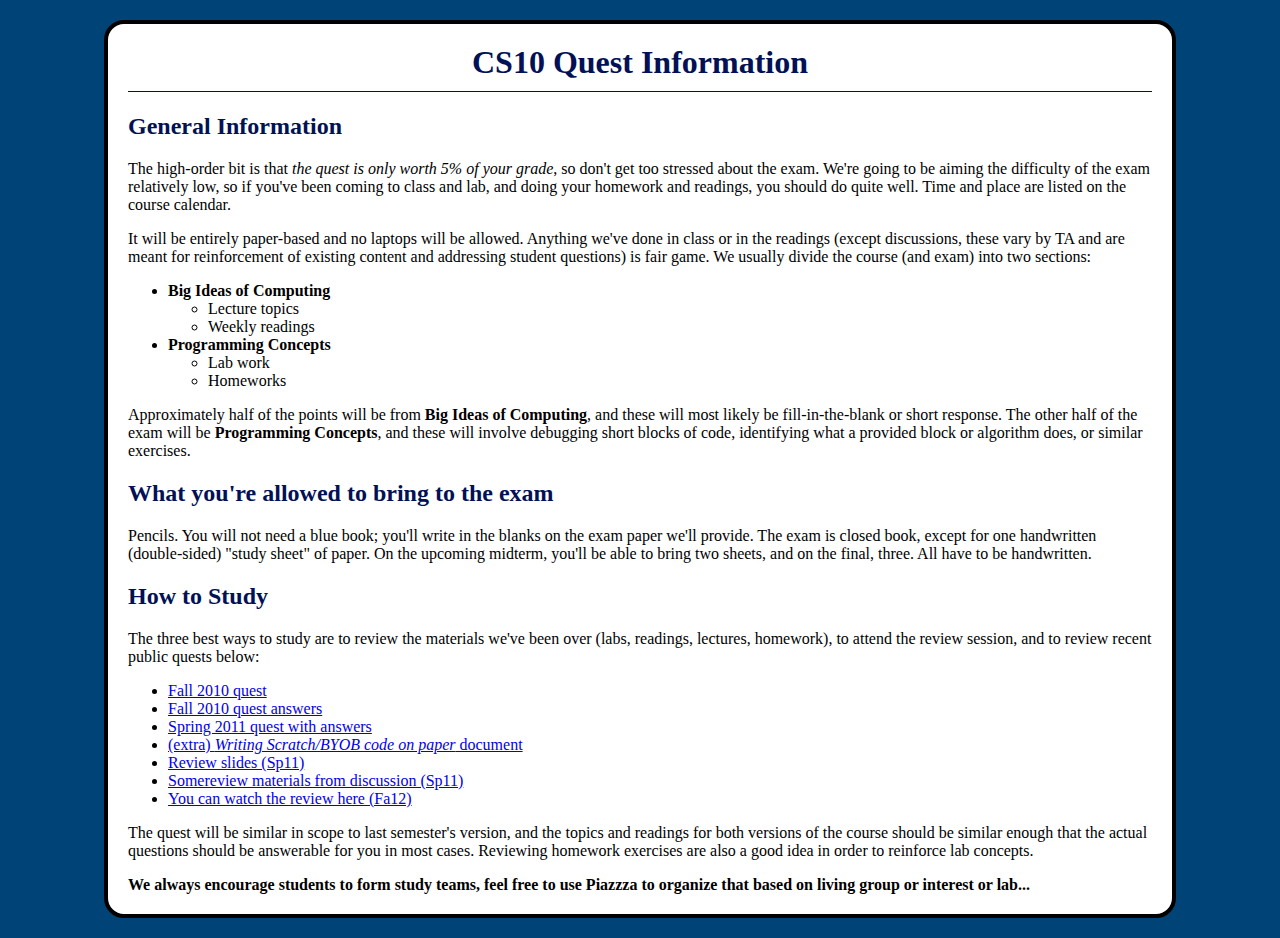
<file: exams/quest/index.html>
<html>
  <head>
    <title>CS10 Quest Information</title>
    <link rel="stylesheet" href="../../scripts/assign.css" />

    <style type='text/css'>
      code p {
        margin-left: 30px;
        line-height: 1em;
      }
    </style>
  </head>

  <body>
    <center><h1>CS10 Quest Information</h1></center>

    <h2>General Information</h2>

<p>The high-order bit is that <i>the quest is only worth 5% of your
grade</i>, so don't get too stressed about the exam. We're going
to be aiming the difficulty of the exam relatively low, so if you've
been coming to class and lab, and doing your homework and readings,
you should do quite well. Time and place are listed on the course calendar.</p>

<p> It will be entirely paper-based 
and no laptops will be allowed.  Anything we've done in class or in the readings (except discussions, these vary by TA and are meant for reinforcement of existing content and addressing student questions) is fair game.  We usually divide the course (and exam) into two sections:</p>
  <ul>
    <li><b>Big Ideas of Computing</b>
      <ul>
    <li>Lecture topics</li>
    <li>Weekly readings</li>
    </ul>
      <li><b>Programming Concepts</b>
      <ul>
    <li>Lab work</li>
    <li>Homeworks</li>
    </ul>
  </ul>
    <p>Approximately half of the points will be from <b>Big Ideas of Computing</b>, and these will most likely be fill-in-the-blank or short 
response.  The other half of the exam will be <b>Programming Concepts</b>, and these will involve debugging short blocks 
of code, identifying what a provided block or algorithm does, or similar exercises.</p>

<h2>What you're allowed to bring to the exam</h2>

Pencils. You will not need a blue book; you'll write in the blanks on the exam paper we'll provide. The exam is closed book, except for one handwritten (double-sided) "study sheet" of paper. On the upcoming midterm, you'll be able to bring two sheets, and on the final, three. All have to be handwritten.

    <h2>How to Study</h2>

    <p>The three best ways to study are to review the materials we've
    been over (labs, readings, lectures, homework), to attend the review session, and to review recent public quests below:

<ul>
<li><a href="2010FaCS10Quest.pdf">Fall 2010 quest</a>
<li><a href="2010FaCS10QuestSolutions.pdf">Fall 2010 quest answers</a>
<li><a href="2011SpCS10QuestWithAnswers.pdf">Spring 2011 quest with answers</a>
<li><a href="WritingScratchBYOBCodeOnPaper.pdf">(extra) <i>Writing Scratch/BYOB code on paper</i> document</a>
<!--
<li><a href="http://inst.eecs.berkeley.edu/~cs10/sp11/lab/solutions.html">Lab &amp; Homework Solutions</a></li>
-->
<li><a href="http://bit.ly/cs10-sp11-quest">Review slides (Sp11)</a></li>
<li><a href="http://inst.eecs.berkeley.edu/~cs10/sp11/exams/quest/review/">Somereview materials from discussion (Sp11)</a></li>
<li><a href="http://ucoe.adobeconnect.com/p9k89vky7p6/">You can watch the review here (Fa12)</a></li>


</ul>

The 
quest will be similar in scope to last semester's version, and the topics and 
readings for 
both versions of the course should be similar enough that the actual questions should be answerable for you in most 
cases.  Reviewing homework exercises are also a good idea in order to reinforce lab concepts.</p>
    
    <b>We always encourage students to form study teams, feel free to use Piazzza to organize that based on living group or interest or lab...</b>

<!--<h2>Review Session</h2>

<b>There will be a review session on Sunday, February 12th, 2011 from 6-9pm in 2050 VLSB.</b>-->
  </body>
</html>
</file>
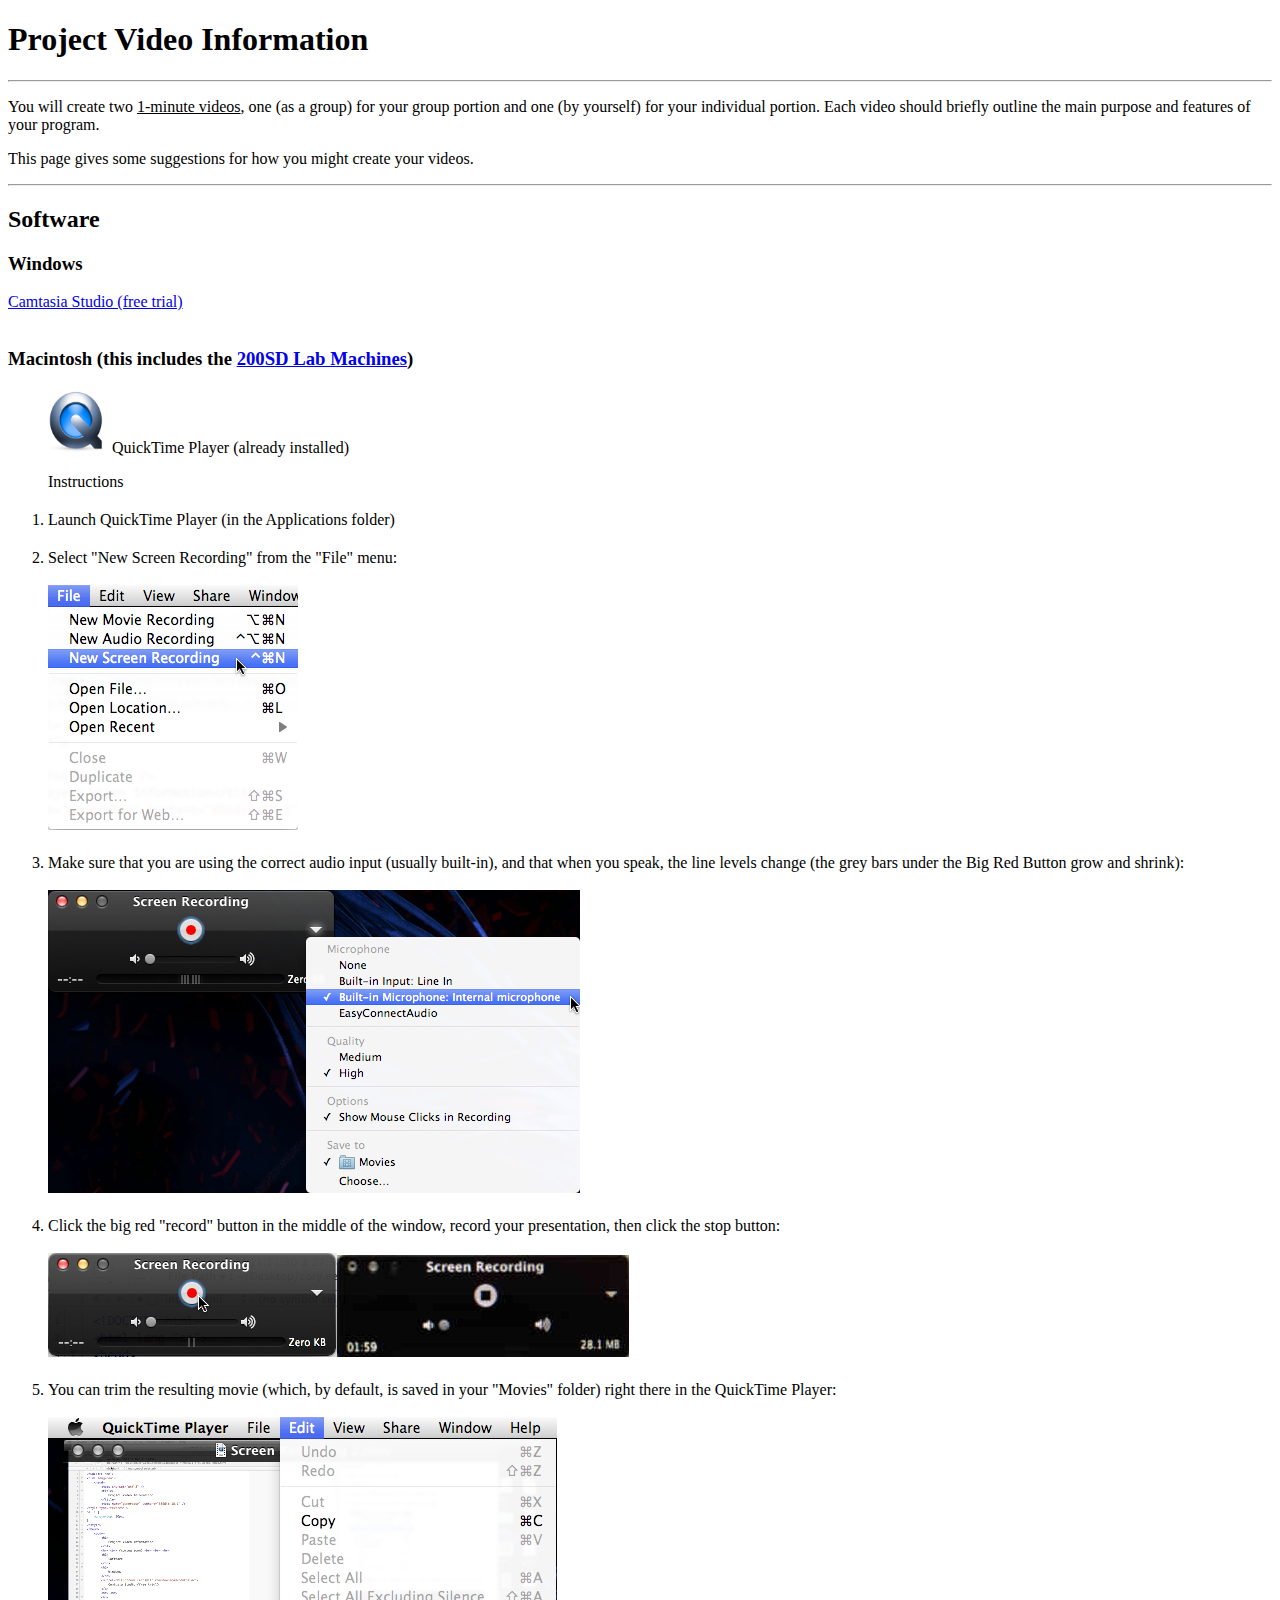
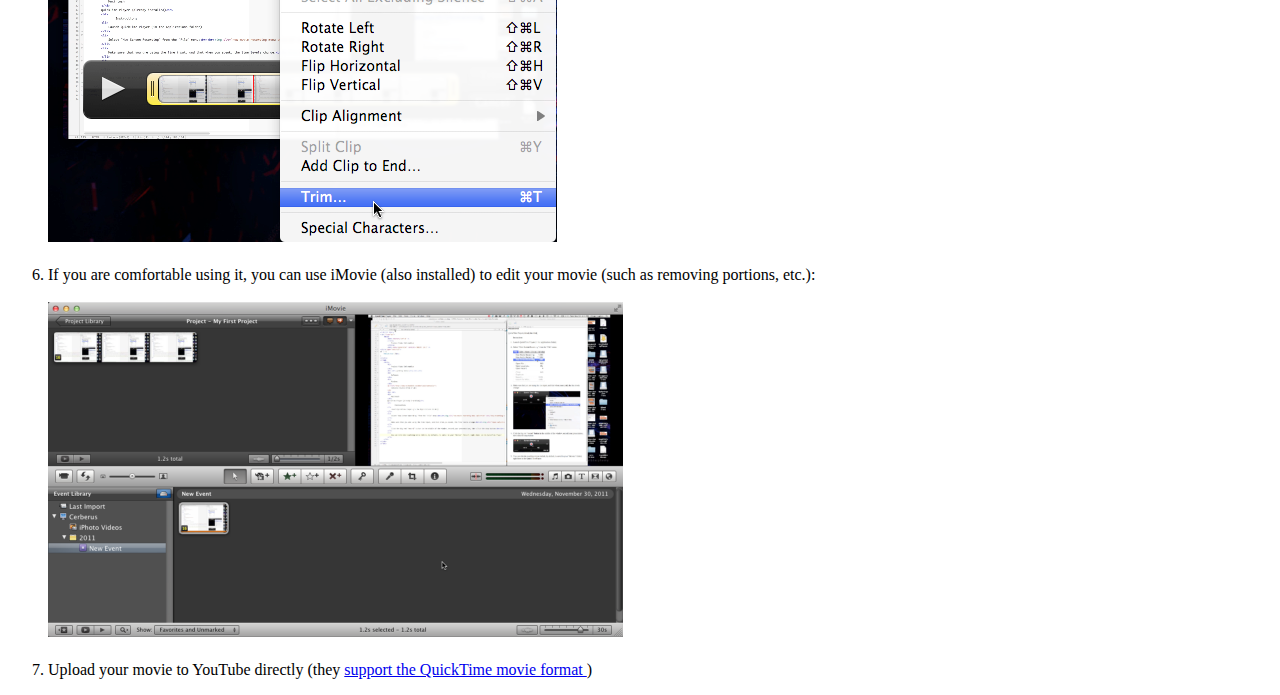
<file: proj/videos/index.html>
<!DOCTYPE html>
<html lang="en">
	<head>
		<meta charset="utf-8" />
		<title>
			Project Video Information
		</title>
		<meta name="generator" content="BBEdit 10.1" /> <style type="text/css">
ol li {
	margin-top: 20px;
}
</style>
	</head>
	<body>
		<h1>
			Project Video Information
		</h1>
		<hr> 
		<p>
		  You will create two <u>1-minute videos</u>, one (as a group) for your
		  group portion and one (by yourself) for your individual portion.
		  Each video should briefly outline the main purpose and features of
		  your program.
		</p>
		<p>
		  This page gives some suggestions for how you might create your videos.
		</p>
		<hr>
		<h2>
			Software
		</h2>
		<h3>
			Windows
		</h3>
		<a href="http://www.techsmith.com/download/camtasia/">
			Camtasia Studio (free trial)
		</a>
		<br> <br>
		<h3>
			Macintosh (this includes the <a href="http://inst.eecs.berkeley.edu/cgi-bin/clients.cgi?choice=200dai">200SD Lab Machines</a>)
		</h3>
&nbsp;&nbsp;&nbsp;&nbsp;&nbsp;&nbsp;&nbsp;&nbsp;&nbsp;<img alt="QuickTime Player" src="quicktime_player_x_10_snow_leopard.png" height="64" width="64">&nbsp;<font valign="center">QuickTime Player (already installed)</font>
<br>
		<ol>
			Instructions
			<li>
				Launch QuickTime Player (in the Applications folder)
			</li>
			<li>
				Select "New Screen Recording" from the "File" menu:<br><br><img alt="new movie recording menu selection" src="new_recording.png">
			</li>
			<li>
				Make sure that you are using the correct audio input (usually built-in), and that when you speak, the line levels change (the grey bars under the Big Red Button grow and shrink):<br><br><img alt="input selection" src="input_source.png">
			</li>
			<li>
				Click the big red "record" button in the middle of the window, record your presentation, then click the stop button:<br><br><img alt="screen recording button" src="screen_recording_button.png"><img alt="end record button" src="end_record.jpg">
			</li>
			<li>
				You can trim the resulting movie (which, by default, is saved in your "Movies" folder) right there in the QuickTime Player:<br><br><img alt="trim movie" src="trim_movie.png">
			</li>
			<li>
				If you are comfortable using it, you can use iMovie (also installed) to edit your movie (such as removing portions, etc.):<br><br><img alt="imovie" src="imovie.png" width="575" height="335">
			</li>
			<li>
				Upload your movie to YouTube directly (they
				<a href="http://www.google.com/support/youtube/bin/answer.py?answer=55744">
					support the QuickTime movie format
				</a>
				)
			</li>
		</ol>
	</body>
</html>
</file>
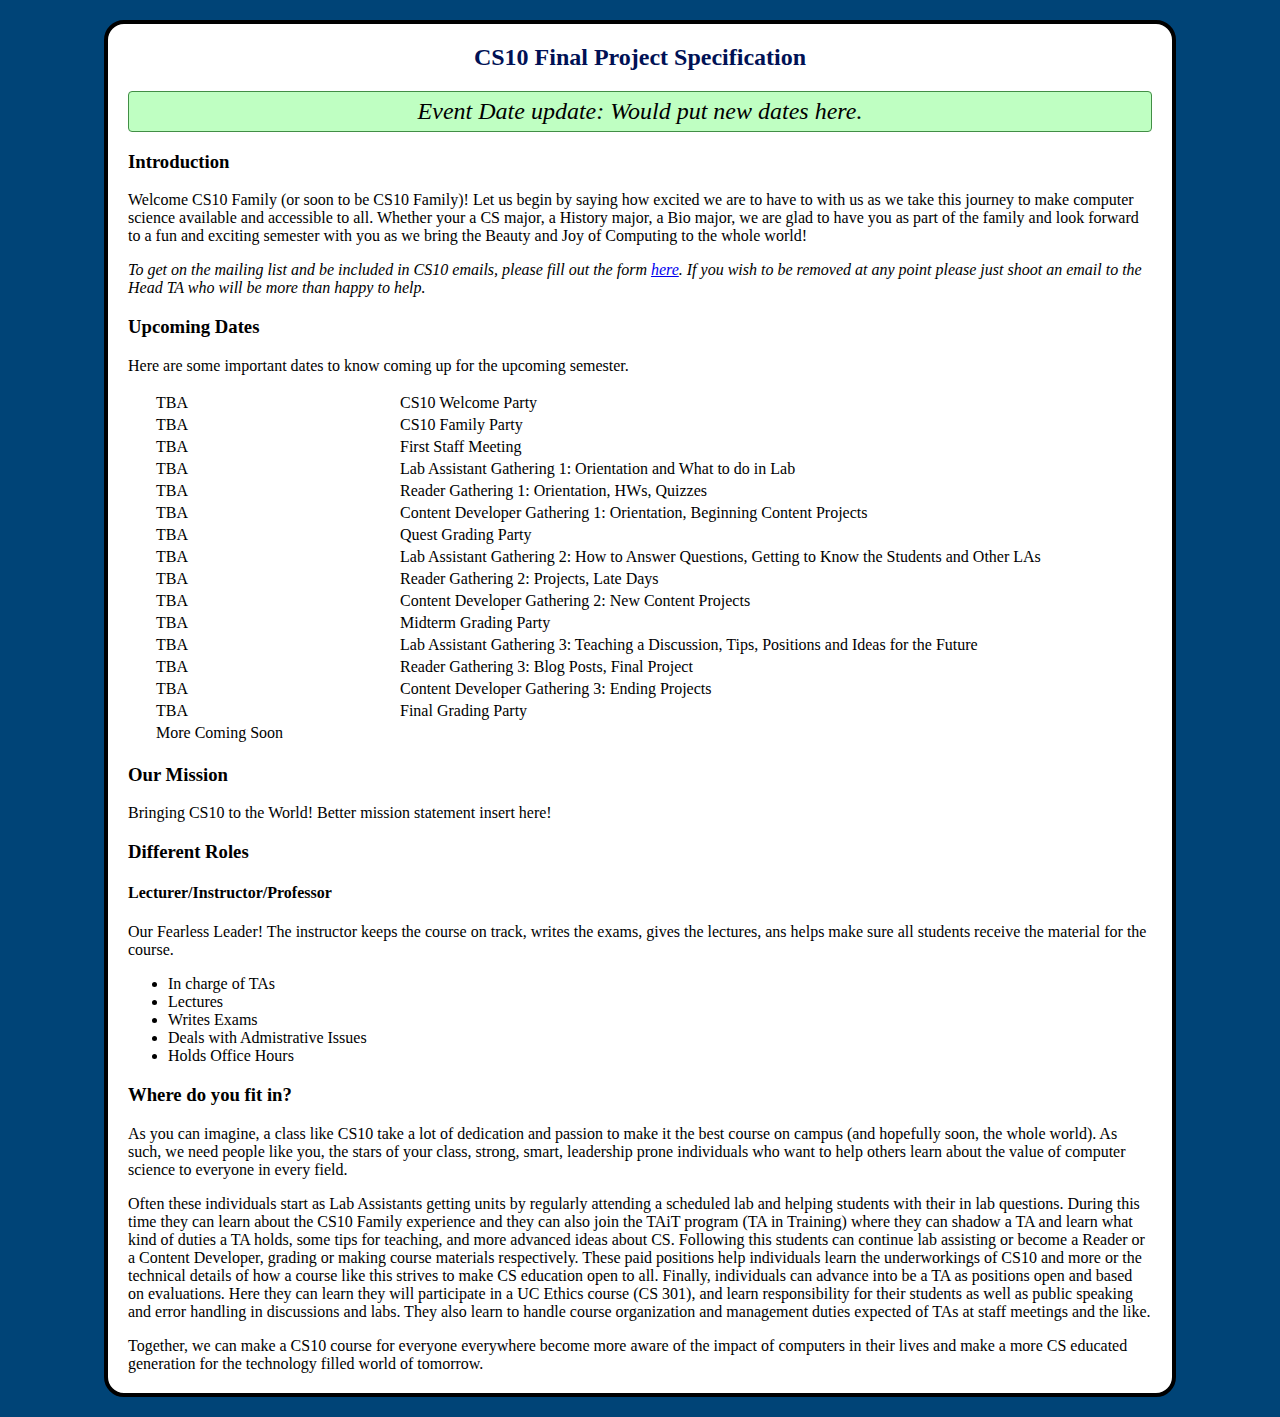
<file: bios/family.html>
<html>
  <head>
    <title>Joining the CS10 Family</title>

    <link rel="stylesheet" href="../scripts/assign.css"  type="text/css"/>
  </head>

<body> <h2 style="text-align: center;">CS10 Final Project Specification</h2>

<p class="update"><font size="+2">Event Date update: Would put new dates here.</font></p>

<h3>Introduction</h3>
<p>Welcome CS10 Family (or soon to be CS10 Family)! Let us begin by saying how
excited we are to have to with us as we take this journey to make computer science
available and accessible to all. Whether your a CS major, a History major, a Bio
major, we are glad to have you as part of the family and look forward to a fun and
exciting semester with you as we bring the Beauty and Joy of Computing to the
whole world!</p>

<p style="font-style: italic;">To get on the mailing list and be included in CS10
emails, please fill out the form <a href="https://docs.google.com/spreadsheet/view
form?formkey=dERUUmlnREduTGZHWmpjbkkwYjZmaWc6MQ#gid=0">here</a>. If you wish to 
be removed at any point please just shoot an email
to the Head TA who will be more than happy to help.</p>

<h3>Upcoming Dates</h3>

<p>Here are some important dates to know coming up for
the upcoming semester.</p>

<div style="margin-left: 25px;">
  <table rows=2 cols=2>
    <tr>
      <td style="width: 240px;">TBA</td>
      <td>CS10 Welcome Party</td>
    </tr>
    <tr>
      <td>TBA</td>
      <td>CS10 Family Party</td>
    </tr>
    <tr>
      <td>TBA</td>
      <td>First Staff Meeting</td>
    </tr>
    <tr>
      <td>TBA</td>
      <td>Lab Assistant Gathering 1: Orientation and What to do in Lab</td>
    </tr>
    <tr>
      <td>TBA</td>
      <td>Reader Gathering 1: Orientation, HWs, Quizzes</td>
    </tr>

    <tr>
      <td>TBA</td>
      <td>Content Developer Gathering 1: Orientation, Beginning Content Projects</td>
    </tr>

    <tr>
      <td>TBA</td>
      <td>Quest Grading Party</td>
    </tr>

    <tr>
      <td>TBA</td>
      <td>Lab Assistant Gathering 2: How to Answer Questions, Getting to Know the Students and Other LAs</td>
    </tr>
    <tr>
      <td>TBA</td>
      <td>Reader Gathering 2: Projects, Late Days</td>
    </tr>

    <tr>
      <td>TBA</td>
      <td>Content Developer Gathering 2: New Content Projects</td>
    </tr>

    <tr>
      <td>TBA</td>
      <td>Midterm Grading Party</td>
    </tr>

    <tr>
      <td>TBA</td>
      <td>Lab Assistant Gathering 3: Teaching a Discussion, Tips, Positions and Ideas for the Future</td>
    </tr>
    <tr>
      <td>TBA</td>
      <td>Reader Gathering 3: Blog Posts, Final Project</td>
    </tr>

    <tr>
      <td>TBA</td>
      <td>Content Developer Gathering 3: Ending Projects</td>
    </tr>

    <tr>
      <td>TBA</td>
      <td>Final Grading Party</td>
    </tr>
    <tr>
      <td>More Coming Soon</td>
      <td></td>
    </tr>
<!--
    <tr>
      <td style="font-weight: bold">Fri, November 16 @ 11:55pm</td>
      <td style="font-weight: bold">Project proposal due</td>
    </tr>
-->
  </table>
</div>

<h3>Our Mission</h3>

<p>
Bringing CS10 to the World! Better mission statement insert here!
</p>

<h3>Different Roles</h3>

<h4>Lecturer/Instructor/Professor</h4>
<p>Our Fearless Leader! The instructor keeps the course on track, writes the exams, gives the lectures,
ans helps make sure all students receive the material for the course.</p>

<ul>
  <li>In charge of TAs</li>
  <li>Lectures</li>
  <li>Writes Exams</li>
  <li>Deals with Admistrative Issues</li>
  <li>Holds Office Hours</li>
</ul>

<h3>Where do you fit in?</h3>
<p>As you can imagine, a class like CS10 take a lot of dedication and passion
to make it the best course on campus (and hopefully soon, the whole world).
As such, we need people like you, the stars of your class, strong, smart,
leadership prone individuals who want to help others learn about the value of
computer science to everyone in every field.</p>

<p> Often these individuals start as Lab Assistants getting units by regularly
attending a scheduled lab and helping students with their in lab questions.
During this time they can learn about the CS10 Family experience and they can
also join the TAiT program (TA in Training) where they can shadow a TA and
learn what kind of duties a TA holds, some tips for teaching, and more advanced
ideas about CS. Following this students can continue lab assisting or become a
Reader or a Content Developer, grading or making course materials respectively.
These paid positions help individuals learn the underworkings of CS10 and more
or the technical details of how a course like this strives to make CS education
open to all. Finally, individuals can advance into be a TA as positions open and
based on evaluations. Here they can learn they will participate in a UC Ethics
course (CS 301),  and learn responsibility for their students as well as public
speaking and error handling in discussions and labs. They also learn to handle
course organization and management duties expected of TAs at staff meetings and
the like.</p>

<p>Together, we can make a CS10 course for everyone everywhere become more
aware of the impact of computers in their lives and make a more CS educated
generation for the technology filled world of tomorrow.</p>

</body> </html>
</file>
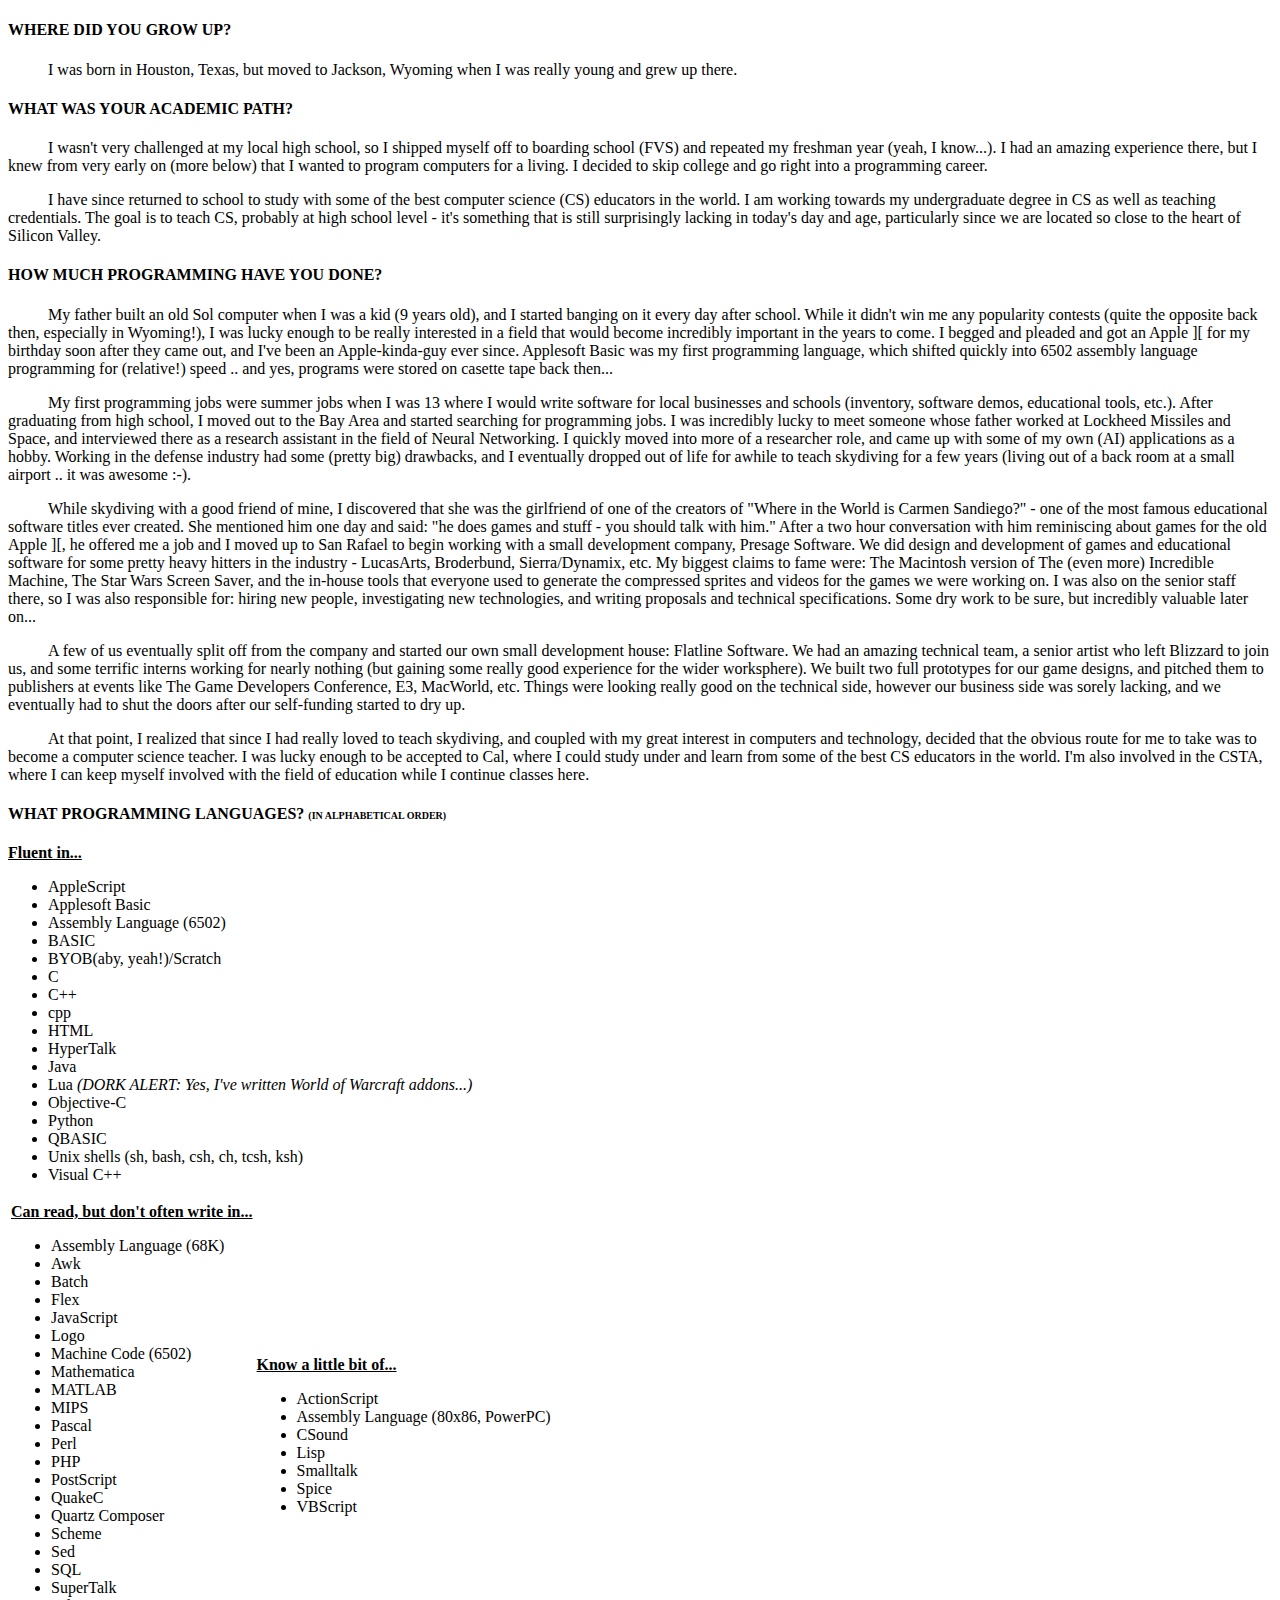
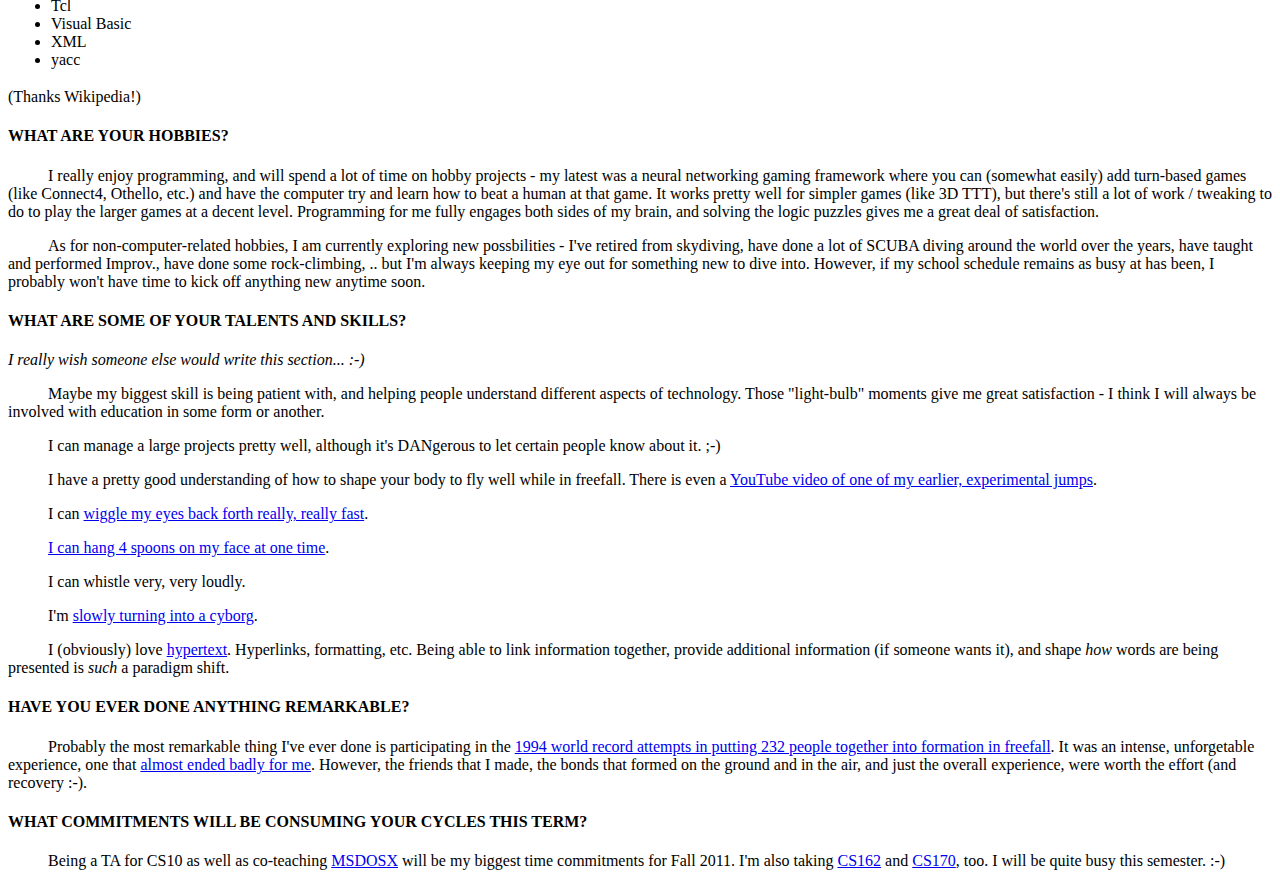
<file: bios/GlennBio.html>
<!DOCTYPE html>
<html lang="en">
<head>
	<meta charset="macintosh" />
	<title>Glenn's Bio</title>
	<meta name="generator" content="BBEdit 9.6" />
	<STYLE TYPE="text/css">
    <!--
    P {text-indent: 30pt;}
    -->
    </STYLE>
</head>
<body>
<h4>WHERE DID YOU GROW UP?</h4>

<p>I was born in Houston, Texas, but moved to Jackson, Wyoming when I was really young and grew up there.

<h4>WHAT WAS YOUR ACADEMIC PATH?</h4>

<p>I wasn't very challenged at my local high school, so I shipped myself off to boarding school (FVS) and repeated my freshman year (yeah, I know...). I had an amazing experience there, but I knew from very early on (more below) that I wanted to program computers for a living. I decided to skip college and go right into a programming career.</p>

<p>I have since returned to school to study with some of the best computer science (CS) educators in the world. I am working towards my undergraduate degree in CS as well as teaching credentials. The goal is to teach CS, probably at high school level - it's something that is still surprisingly lacking in today's day and age, particularly since we are located so close to the heart of Silicon Valley.</p>

<h4>HOW MUCH PROGRAMMING HAVE YOU DONE?</h4>

<p>My father built an old Sol computer when I was a kid (9 years old), and I started banging on it every day after school. While it didn't win me any popularity contests (quite the opposite back then, especially in Wyoming!), I was lucky enough to be really interested in a field that would become incredibly important in the years to come. I begged and pleaded and got an Apple ][ for my birthday soon after they came out, and I've been an Apple-kinda-guy ever since. Applesoft Basic was my first programming language, which shifted quickly into 6502 assembly language programming for (relative!) speed .. and yes, programs were stored on casette tape back then...</p>

<p>My first programming jobs were summer jobs when I was 13 where I would write software for local businesses and schools (inventory, software demos, educational tools, etc.). After graduating from high school, I moved out to the Bay Area and started searching for programming jobs. I was incredibly lucky to meet someone whose father worked at Lockheed Missiles and Space, and interviewed there as a research assistant in the field of Neural Networking. I quickly moved into more of a researcher role, and came up with some of my own (AI) applications as a hobby. Working in the defense industry had some (pretty big) drawbacks, and I eventually dropped out of life for awhile to teach skydiving for a few years (living out of a back room at a small airport .. it was awesome :-).</p>

<p>While skydiving with a good friend of mine, I discovered that she was the girlfriend of one of the creators of "Where in the World is Carmen Sandiego?" - one of the most famous educational software titles ever created. She mentioned him one day and said: "he does games and stuff - you should talk with him." After a two hour conversation with him reminiscing about games for the old Apple ][, he offered me a job and I moved up to San Rafael to begin working with a small development company, Presage Software. We did design and development of games and educational software for some pretty heavy hitters in the industry - LucasArts, Broderbund, Sierra/Dynamix, etc. My biggest claims to fame were: The Macintosh version of The (even more) Incredible Machine, The Star Wars Screen Saver, and the in-house tools that everyone used to generate the compressed sprites and videos for the games we were working on. I was also on the senior staff there, so I was also responsible for: hiring new people, investigating new technologies, and writing proposals and technical specifications. Some dry work to be sure, but incredibly valuable later on...</p>

<p>A few of us eventually split off from the company and started our own small development house: Flatline Software. We had an amazing technical team, a senior artist who left Blizzard to join us, and some terrific interns working for nearly nothing (but gaining some really good experience for the wider worksphere). We built two full prototypes for our game designs, and pitched them to publishers at events like The Game Developers Conference, E3, MacWorld, etc. Things were looking really good on the technical side, however our business side was sorely lacking, and we eventually had to shut the doors after our self-funding started to dry up.</p>

<p>At that point, I realized that since I had really loved to teach skydiving, and coupled with my great interest in computers and technology, decided that the obvious route for me to take was to become a computer science teacher. I was lucky enough to be accepted to Cal, where I could study under and learn from some of the best CS educators in the world. I'm also involved in the CSTA, where I can keep myself involved with the field of education while I continue classes here.</p>

<h4>WHAT PROGRAMMING LANGUAGES? <font size="1">(IN ALPHABETICAL ORDER)</FONT></H4>

<b><u>Fluent in...</u></b>

<ul>
	<li>AppleScript</li>
	<li>Applesoft Basic</li>
	<li>Assembly Language (6502)</li>
	<li>BASIC</li>
	<li>BYOB(aby, yeah!)/Scratch</li>
	<li>C</li>
	<li>C++</li>
	<li>cpp</li>
	<li>HTML</li>
	<li>HyperTalk</li>
	<li>Java</li>
	<li>Lua <i>(DORK ALERT: Yes, I've written World of Warcraft addons...)</i></li>
	<li>Objective-C</li>
	<li>Python</li>
	<li>QBASIC</li>
	<li>Unix shells (sh, bash, csh, ch, tcsh, ksh)</li>
	<li>Visual C++</li>
</ul>

<table><tr><td>
<b><u>Can read, but don't often write in...</u></b>
<ul>
	<li>Assembly Language (68K)</li>
	<li>Awk</li>
	<li>Batch</li>
	<li>Flex</li>
	<li>JavaScript</li>
	<li>Logo</li>
	<li>Machine Code (6502)</li>
	<li>Mathematica</li>
	<li>MATLAB</li>
	<li>MIPS</li>
	<li>Pascal</li>
	<li>Perl</li>
	<li>PHP</li>
	<li>PostScript</li>
	<li>QuakeC</li>
	<li>Quartz Composer</li>
	<li>Scheme</li>
	<li>Sed</li>
	<li>SQL</li>
	<li>SuperTalk</li>
	<li>Tcl</li>
	<li>Visual Basic</li>
	<li>XML</li>
	<li>yacc</li>
</ul>
</td><td>
<b><u>Know a little bit of...</b></u>
<ul>
	<li>ActionScript</li>
	<li>Assembly Language (80x86, PowerPC)</li>
	<li>CSound</li>
	<li>Lisp</li>
	<li>Smalltalk</li>
	<li>Spice</li>
	<li>VBScript</li>
</ul>
</td></tr></table>

(Thanks Wikipedia!)

<h4>WHAT ARE YOUR HOBBIES?</h4>

<p>I really enjoy programming, and will spend a lot of time on hobby projects - my latest was a neural networking gaming framework where you can (somewhat easily) add turn-based games (like Connect4, Othello, etc.) and have the computer try and learn how to beat a human at that game. It works pretty well for simpler games (like 3D TTT), but there's still a lot of work / tweaking to do to play the larger games at a decent level. Programming for me fully engages both sides of my brain, and solving the logic puzzles gives me a great deal of satisfaction.</p>

<p>As for non-computer-related hobbies, I am currently exploring new possbilities - I've retired from skydiving, have done a lot of SCUBA diving around the world over the years, have taught and performed Improv., have done some rock-climbing, .. but I'm always keeping my eye out for something new to dive into. However, if my school schedule remains as busy at has been, I probably won't have time to kick off anything new anytime soon.</p>

<h4>WHAT ARE SOME OF YOUR TALENTS AND SKILLS?</h4>

<i>I really wish someone else would write this section... :-)</i>

<p>Maybe my biggest skill is being patient with, and helping people understand different aspects of technology. Those "light-bulb" moments give me great satisfaction - I think I will always be involved with education in some form or another.</p>

<p>I can manage a large projects pretty well, although it's DANgerous to let certain people know about it. ;-)</p>

<p>I have a pretty good understanding of how to shape your body to fly well while in freefall. There is even a <a href="http://youtu.be/D30NHaokBZo">YouTube video of one of my earlier, experimental jumps</a>.</p>

<p>I can <a href="http://www.ncbi.nlm.nih.gov/pmc/articles/PMC493105/">wiggle my eyes back forth really, really fast</a>.</p>

<p><a href="http://www.aggroculture.com/imagez/hEADcRASH/spoonz.jpg">I can hang 4 spoons on my face at one time</a>.</p>

<p>I can whistle very, very loudly.</p>

<p>I'm <a href="http://www.aggroculture.com/Hardware">slowly turning into a cyborg</a>.</p>

<p>I (obviously) love <a href="http://en.wikipedia.org/wiki/Hypertext">hypertext</a>. Hyperlinks, formatting, etc. Being able to link information together, provide additional information (if someone wants it), and shape <i>how</i> words are being presented is <i>such</i> a paradigm shift.</p>

<h4>HAVE YOU EVER DONE ANYTHING REMARKABLE?</h4>

<p>Probably the most remarkable thing I've ever done is participating in the <a href="http://realtravel.com/e-139733-ottawa_entry-its_all_about_three_seconds_a_skydiving_world_record">1994 world record attempts in putting 232 people together into formation in freefall</a>. It was an intense, unforgetable experience, one that <a href="http://www.precision.aero/spc_495.htm">almost ended badly for me</a>. However, the friends that I made, the bonds that formed on the ground and in the air, and just the overall experience, were worth the effort (and recovery :-).</p>

<h4>WHAT COMMITMENTS WILL BE CONSUMING YOUR CYCLES THIS TERM?</h4>

<p>Being a TA for CS10 as well as co-teaching <a href="http://inst.eecs.berkeley.edu/~msdosx/">MSDOSX</a> will be my biggest time commitments for Fall 2011. I'm also taking <a href="http://inst.eecs.berkeley.edu/~cs162/fa11/">CS162</a> and <a href="http://www.cs.berkeley.edu/~demmel/cs170_Fall11/">CS170</a>, too. I will be quite busy this semester. :-)</p>

</body>
</html>
</file>
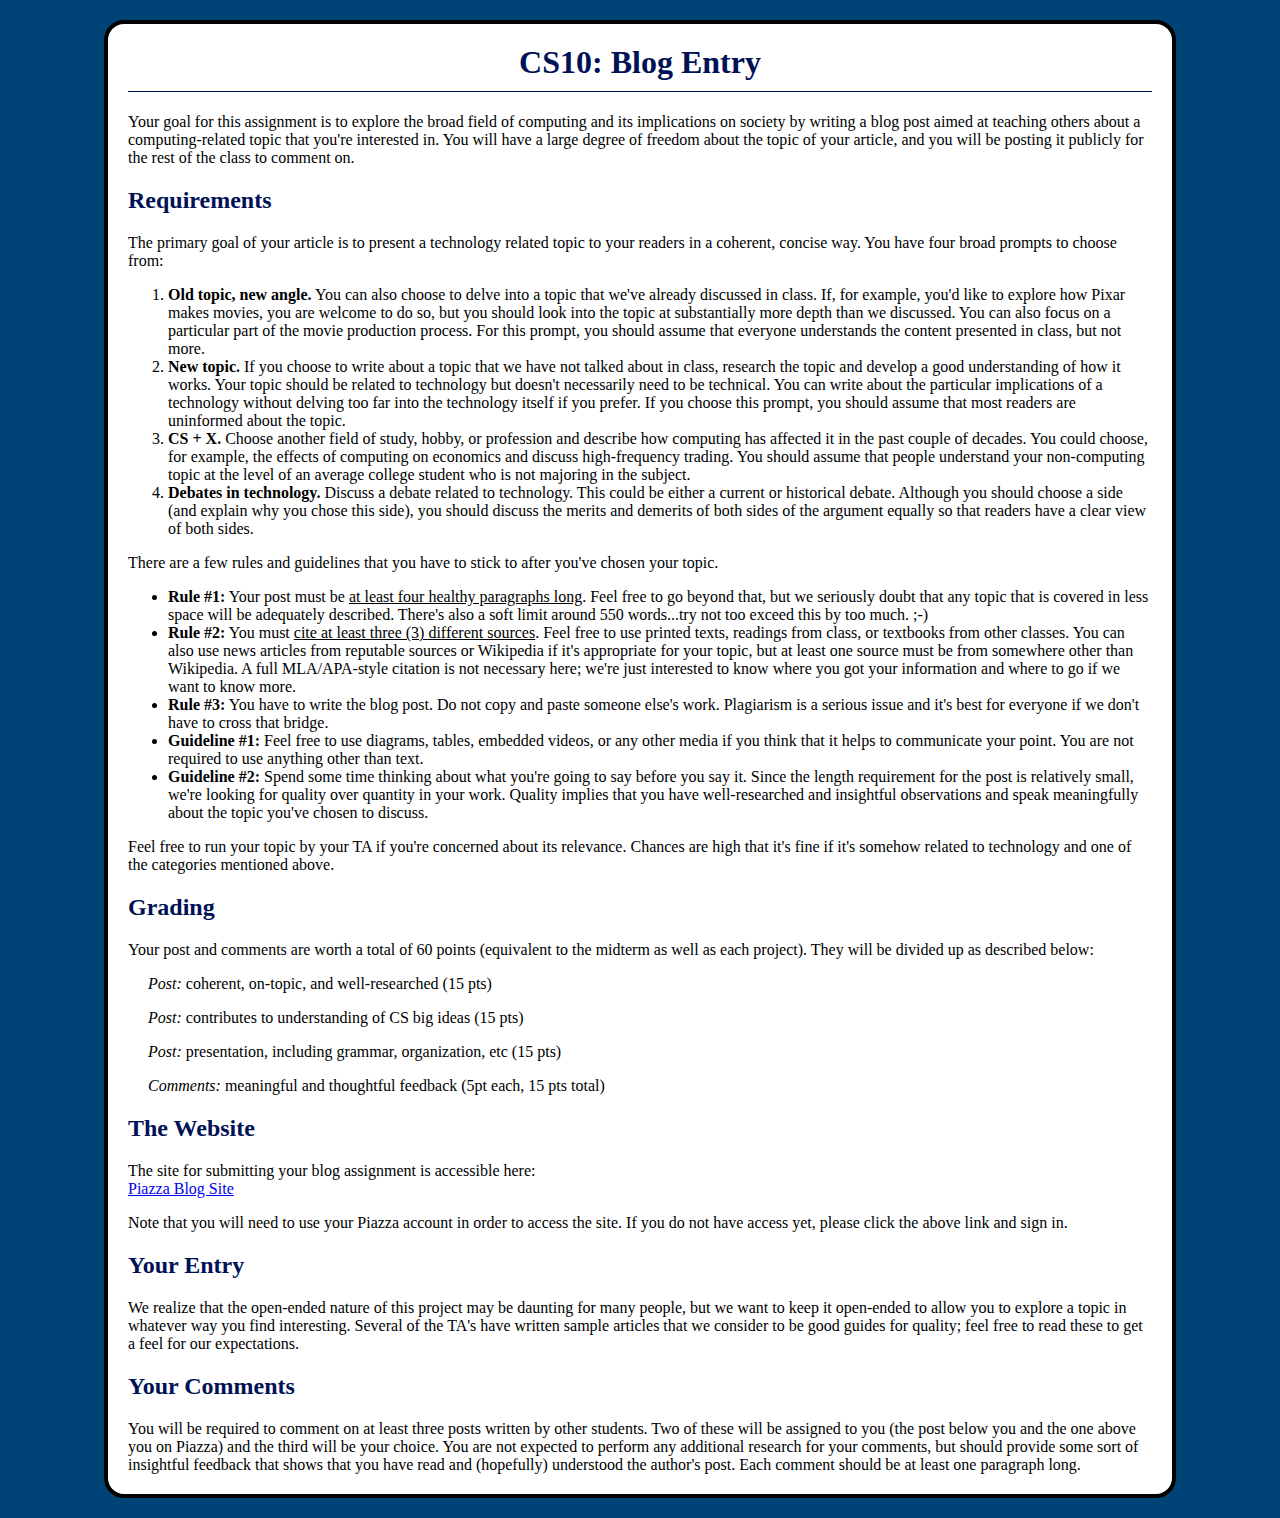
<file: blog/blog.html>
<html>

 <head>
  <link rel='stylesheet' href='../../scripts/assign.css' />
 
  <style type="text/css">
    .announce {
      font-style: italic;
    }
  </style>
 </head>

 <body>
  <h1>CS10: Blog Entry</h1>
  <p>Your goal for this assignment is to explore the broad field of computing and its implications on society by writing a blog post aimed at teaching others about a computing-related topic that you're interested in. You will have a large degree of freedom about the topic of your article, and you will be posting it publicly for the rest of the class to comment on.</p>
  <h2>Requirements</h2>
  <p>The primary goal of your article is to present a technology related topic to your readers in a coherent, concise way. You have four broad prompts to choose from:</p>
    <ol>
      <li><b>Old topic, new angle.</b> You can also choose to delve into a topic that we've already discussed in class. If, for example, you'd like to explore how Pixar makes movies, you are welcome to do so, but you should look into the topic at substantially more depth than we discussed. You can also focus on a particular part of the movie production process. For this prompt, you should assume that everyone understands the content presented in class, but not more.</li>
      <li><b>New topic.</b> If you choose to write about a topic that we have not talked about in class, research the topic and develop a good understanding of how it works. Your topic should be related to technology but doesn't necessarily need to be technical. You can write about the particular implications of a technology without delving too far into the technology itself if you prefer. If you choose this prompt, you should assume that most readers are uninformed about the topic.</li>
      <li><b>CS + X.</b> Choose another field of study, hobby, or profession and describe how computing has affected it in the past couple of decades. You could choose, for example, the effects of computing on economics and discuss high-frequency trading. You should assume that people understand your non-computing topic at the level of an average college student who is not majoring in the subject.</li>
      <li><b>Debates in technology.</b> Discuss a debate related to technology. This could be either a current or historical debate.  Although you should choose a side (and explain why you chose this side), you should discuss the merits and demerits of both sides of the argument equally so that readers have a clear view of both sides.</li>
</ol>
<p>There are a few rules and guidelines that you have to stick to after you've chosen your topic.</p>
    <ul>
      <li><b>Rule #1:</b> Your post must be <u>at least four healthy paragraphs long</u>. Feel free to go beyond that, but we seriously doubt that any topic that is covered in less space will be adequately described.  There's also a soft limit around 550 words...try not too exceed this by too much. ;-)</li>
      <li><b>Rule #2:</b> You must <u>cite at least three (3) different sources</u>. Feel free to use printed texts, readings from class, or textbooks from other classes. You can also use news articles from reputable sources or Wikipedia if it's appropriate for your topic, but at least one source must be from somewhere other than Wikipedia.  A full MLA/APA-style citation is not necessary here; we're just interested to know where you got your information and where to go if we want to know more.</li>
      <li><b>Rule #3:</b> You have to write the blog post.  Do not copy and paste someone else's work.  Plagiarism is a serious issue and it's best for everyone if we don't have to cross that bridge.</li>
      <li><b>Guideline #1:</b> Feel free to use diagrams, tables, embedded videos, or any other media if you think that it helps to communicate your point. You are not required to use anything other than text.</li>
      <li><b>Guideline #2:</b> Spend some time thinking about what you're going to say before you say it. Since the length requirement for the post is relatively small, we're looking for quality over quantity in your work.  Quality implies that you have well-researched and insightful observations and speak meaningfully about the topic you've chosen to discuss.</li>
</ul>
  <p>Feel free to run your topic by your TA if you're concerned about its relevance.  Chances are high that it's fine if it's somehow related to technology and one of the categories mentioned above.</p>
  <h2>Grading</h2>
  <p>Your post and comments are worth a total of 60 points (equivalent to the midterm as well as each project).  They will be divided up as described below:</p>
  <div style="margin-left: 20px;">
    <p><i>Post:</i> coherent, on-topic, and well-researched (15 pts)</p>
    <p><i>Post:</i> contributes to understanding of CS big ideas (15 pts)</p>
    <p><i>Post:</i> presentation, including grammar, organization, etc (15 pts)</p>
    <p><i>Comments:</i> meaningful and thoughtful feedback (5pt each, 15 pts total)</p>
  </div>
  <h2>The Website</h2>
  <p>The site for submitting your blog assignment is accessible here: </br>
<!--		<i> Coming Soon...</i> -->
<a href=" https://piazza.com/class#fall2012/cs10fa12blogpost">
		Piazza Blog Site
	</a>
  </p>
  <p>Note that you will need to use your Piazza account in order to access the site. If you do not have access yet, please click the above link and sign in.</p>

  <h2>Your Entry</h2>
  <p>We realize that the open-ended nature of this project may be daunting for many people, but we want to keep it open-ended to allow you to explore a topic in whatever way you find interesting. Several of the TA's have written sample articles that we consider to be good guides for quality; feel free to read these to get a feel for our expectations.</p>
  <h2>Your Comments</h2>
    <p>You will be required to comment on at least three posts written by other students. Two of these will be assigned to you (the post below you and the one above you on Piazza) and the third will be your choice. You are not expected to perform any additional research for your comments, but should provide some sort of insightful feedback that shows that you have read and (hopefully) understood the author's post. Each comment should be at least one paragraph long.</p>

   <!-- <p>Each of the staff have also written comments on each other's sample articles that are of appropriate quality.</p> -->
 </body>
</html>
</file>
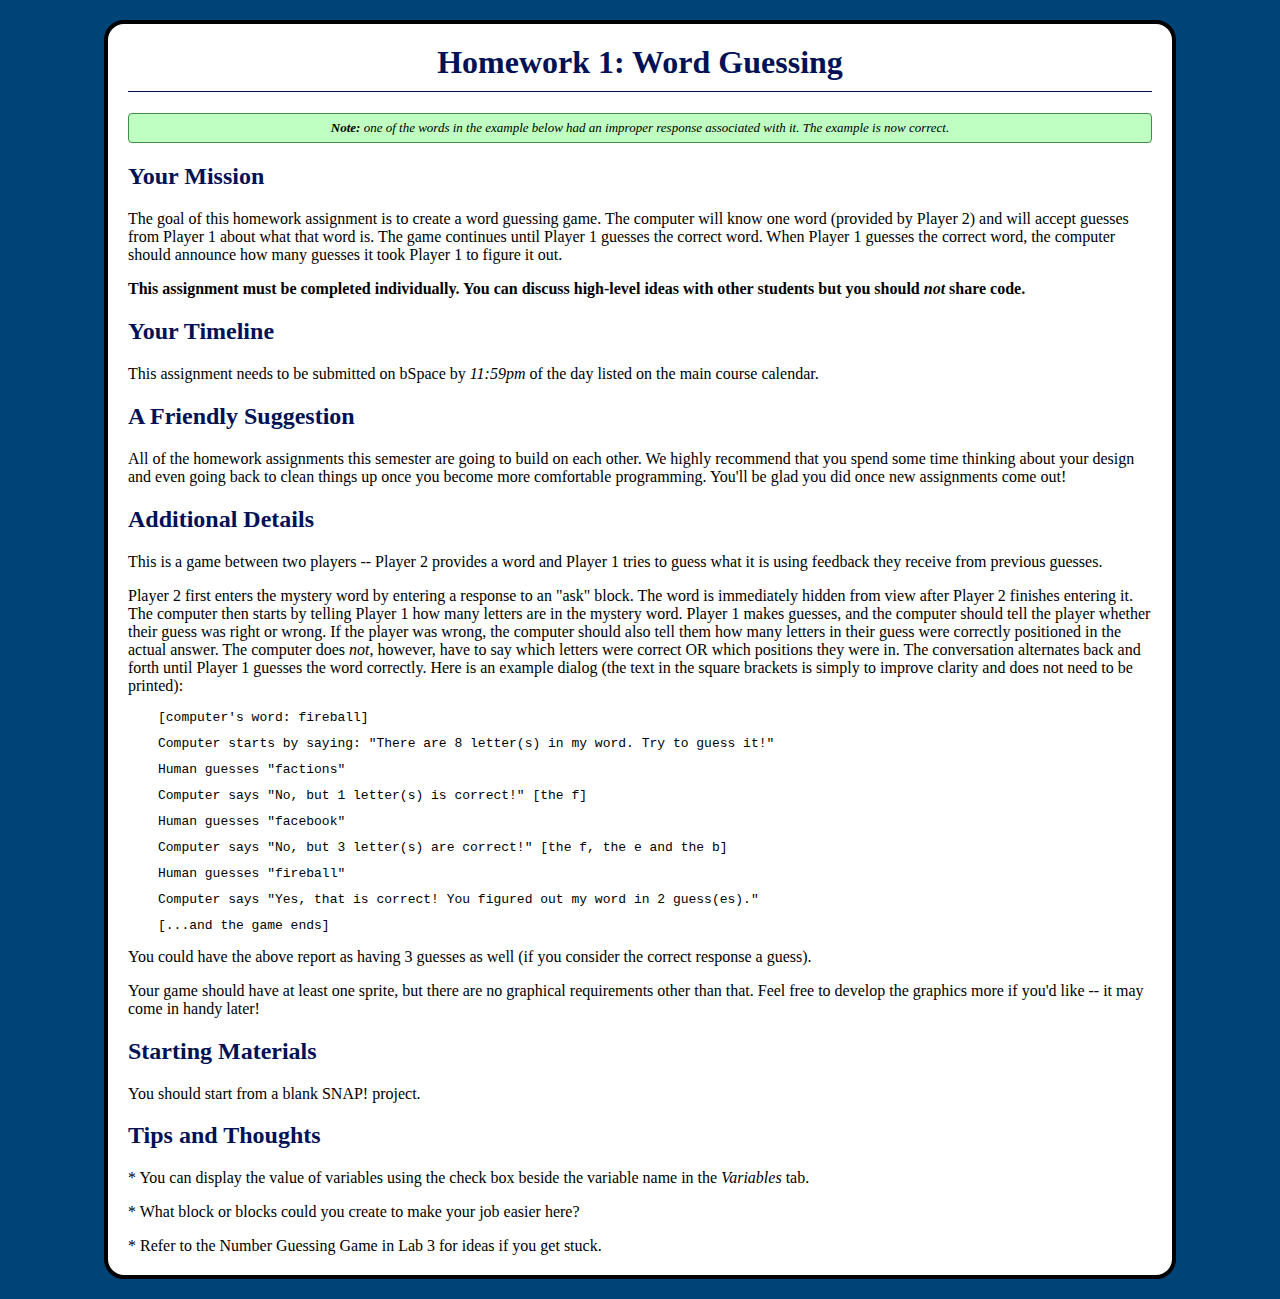
<file: hw/hw1.html>
<html>
  <head>
    <title>CS10 Homework 1: Word Guessing</title>

    <link rel="stylesheet" href="../scripts/assign.css" />

    <style type='text/css'>
      code p {
        margin-left: 30px;
        line-height: 1em;
      }
    </style>
  </head>

  <body>
    <h1>Homework 1: Word Guessing</h1>
    <p class="update"><b>Note:</b> one of the words in the example below had an improper response associated with it.  The example is now correct.</p>
    <h2>Your Mission</h2>
    <p>The goal of this homework assignment is to create a word guessing game. The computer will know one word (provided by Player 2) and will accept guesses from Player 1 about what that word is. The game continues until Player 1 guesses the correct word.  When Player 1 guesses the correct word, the computer should announce how many guesses it took Player 1 to figure it out.</p>
    <p style="font-weight: bold;">This assignment must be completed individually.  You can discuss high-level ideas with other students but you should <span style="font-style: italic;">not</span> share code.
    <h2>Your Timeline</h2>
    <p>This assignment needs to be submitted on bSpace by <i>11:59pm</i> of the day listed on the main course calendar.</i></p>
    <h2>A Friendly Suggestion</h2>
    <p>All of the homework assignments this semester are going to build on each other.  We highly recommend that you spend some time thinking about your design and even going back to clean things up once you become more comfortable programming.  You'll be glad you did once new assignments come out!</p>
    <h2>Additional Details</h2>
    <p>This is a game between two players -- Player 2 provides a word and Player 1
tries to guess what it is using feedback they receive from previous guesses.</p>
    <p>Player 2 first enters the mystery word by entering a response to an "ask" block.  
The word is immediately hidden from view after Player 2 finishes entering it.  The computer then 
starts by telling Player 1 how many letters are in the mystery word. Player 1 makes 
guesses, and the computer should tell the player whether their guess was right or wrong. If 
the player was wrong, the computer should also tell them how many letters in their guess were 
correctly positioned in the actual answer. The computer does <i>not</i>, however, have to say which
letters were correct OR which positions they were in.  The conversation alternates back and forth until 
Player 1 guesses the word correctly. Here is an example dialog (the text in the square brackets is simply to improve clarity and does not need 
to be printed): </p>
    <code>
      <p>[computer's word: fireball]</p> 
      <p>Computer starts by saying: "There are 8 letter(s) in my word. Try to guess it!"</p> 
      <p>Human guesses "factions"</p>
      <p>Computer says "No, but 1 letter(s) is correct!" [the f] </p>
      <p>Human guesses "facebook"</p>
      <p>Computer says "No, but 3 letter(s) are correct!" [the f, the e and the b]</p> 
      <p>Human guesses "fireball"</p> 
      <p>Computer says "Yes, that is correct!  You figured out my word in 2 guess(es)."</p>
      <p>[...and the game ends] </p>
    </code>

      <p>You could have the above report as having 3 guesses as well (if you consider the correct response a guess). </p>

    <p>Your game should have at least one sprite, but there are no graphical requirements other than that. Feel free to develop the graphics more if you'd like -- it may come in handy later! </p>

    <h2>Starting Materials</h2>
    <p>You should start from a blank SNAP! project.</p>
    <h2>Tips and Thoughts</h2>
    <p>* You can display the value of variables using the check box beside the variable name in the <i>Variables</i> tab.</p>
    <p>* What block or blocks could you create to make your job easier here?</p>
    <p>* Refer to the Number Guessing Game in Lab 3 for ideas if you get stuck.</p>
  </body>
</html>
</file>
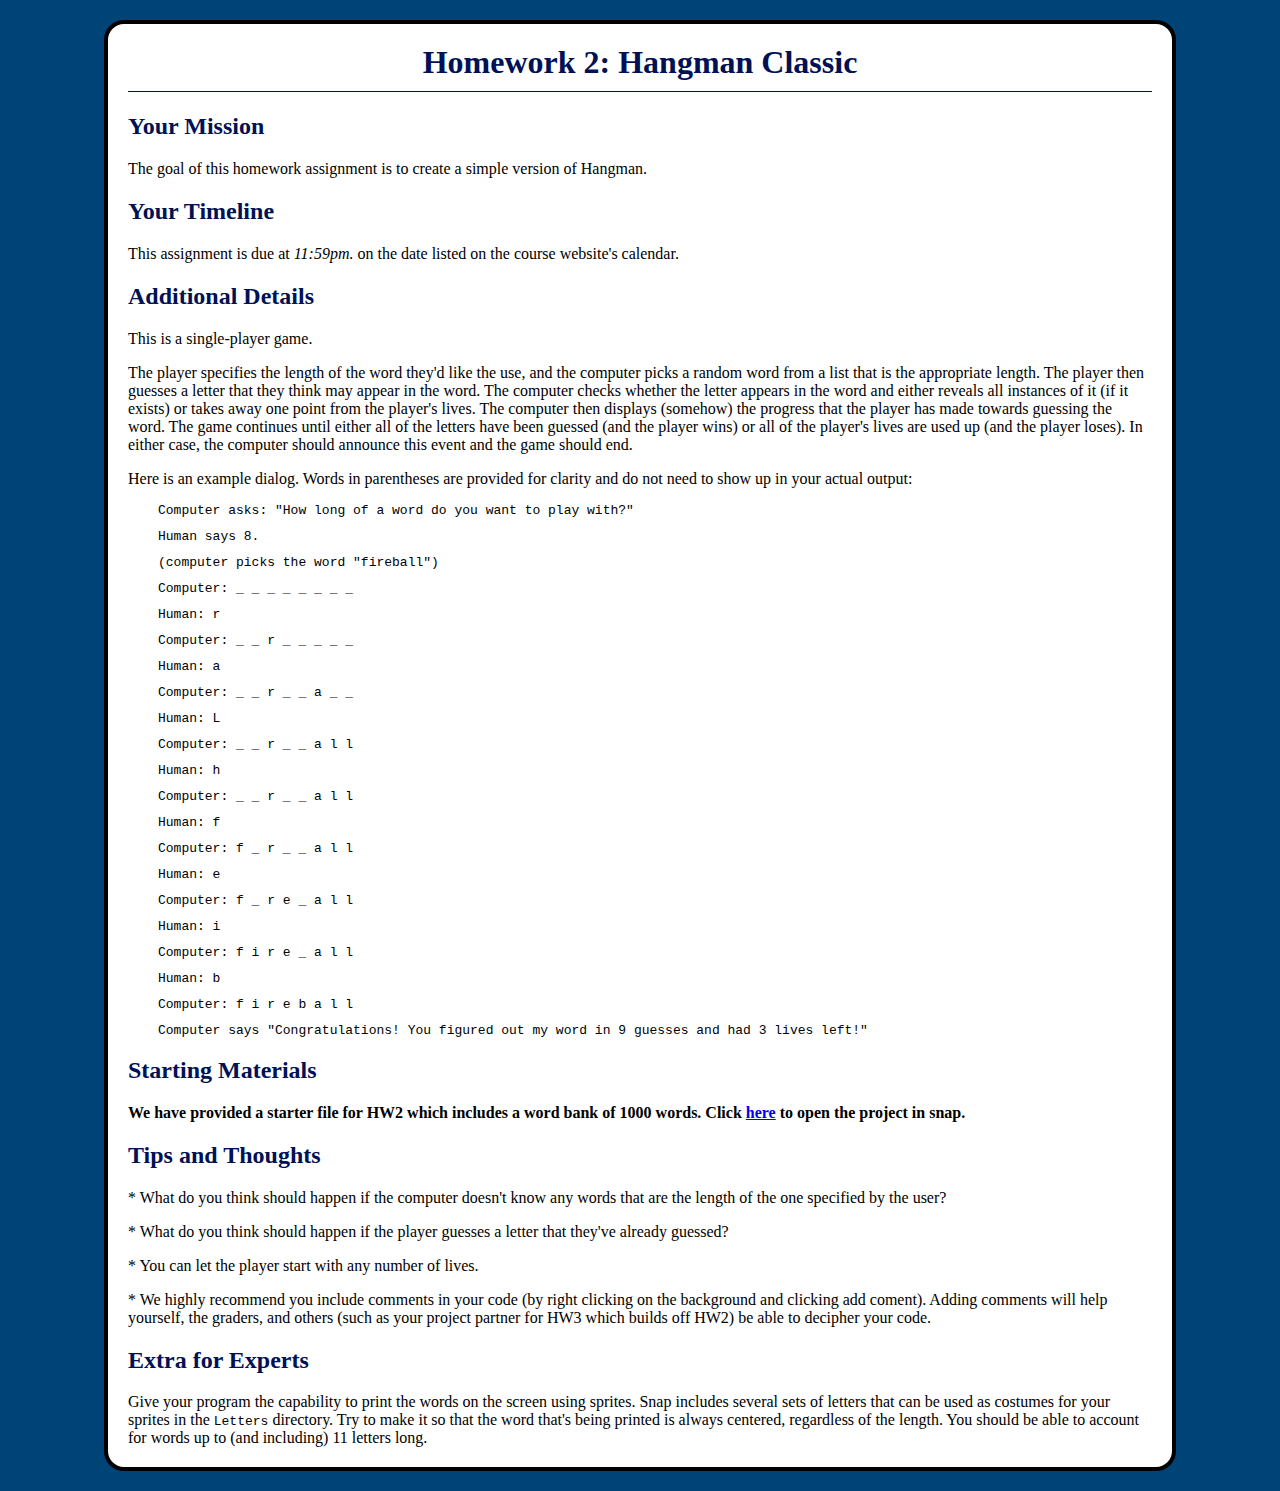
<file: hw/hw2.html>
<html>
  <head>
    <title>CS10 Homework 2: Hangman Classic</title>

    <link rel="stylesheet" href="../scripts/assign.css" type="text/css"/>

    <style type='text/css'>
      code p {
        margin-left: 30px;
        line-height: 1em;
      }
    </style>
  </head>

  <body>
    <h1>Homework 2: Hangman Classic</h1>
    <h2>Your Mission</h2>
    <p>The goal of this homework assignment is to create a simple version of Hangman.</p>
    <h2>Your Timeline</h2>
    <p>This assignment is due at <i> 11:59pm.</i> on the date listed on the course website's calendar.</p>
    <h2>Additional Details</h2>
    <p>This is a single-player game.</p>
    <p>The player specifies the length of the word they'd like the use, and the computer picks a random word from a list that is the appropriate length. The player then guesses a letter that they think may appear in the word. The computer checks whether the letter appears in the word and either reveals all instances of it (if it exists) or takes away one point from the player's lives. The computer then displays (somehow) the progress that the player has made towards guessing the word.  The game continues until either all of the letters have been guessed (and the player wins) or all of the player's lives are used up (and the player loses). In either case, the computer should announce this event and the game should end.</p>

    <p>Here is an example dialog.  Words in parentheses are provided for clarity and do not need to show up in your actual output:</p>
    <code>
      <p>Computer asks: "How long of a word do you want to play with?"</p>
      <p>Human says 8.</p>
      <p>(computer picks the word "fireball")</p>
      <p>Computer: _ _ _ _ _ _ _ _</p>
      <p>Human: r</p>
      <p>Computer: _ _ r _ _ _ _ _</p>
      <p>Human: a</p>
      <p>Computer: _ _ r _ _ a _ _</p>
      <p>Human: L</p>
      <p>Computer: _ _ r _ _ a l l</p>
      <p>Human: h</p>
      <p>Computer: _ _ r _ _ a l l</p>
      <p>Human: f</p>
      <p>Computer: f _ r _ _ a l l</p>
      <p>Human: e</p>
      <p>Computer: f _ r e _ a l l</p>
      <p>Human: i</p>
      <p>Computer: f i r e _ a l l</p>
      <p>Human: b</p>
      <p>Computer: f i r e b a l l</p>
      <p>Computer says "Congratulations! You figured out my word in 9 guesses and had 3 lives left!"</p>
    </code>
    <h2>Starting Materials</h2>
<!--      <p>Start with an empty <span class="snap">snap</span> project.</p>-->
      <p>
          <strong>
              We have provided a starter file for HW2 which includes a word bank
              of 1000 words. Click <a href="http://snap.berkeley.edu/snapsource/snap.html#open:http://www.corsproxy.com/inst.eecs.berkeley.edu/~cs10/fa13/hw/supp/HW2-starter.xml">here</a> to open the
              project in <span class="snap">snap</span>.
          </strong>
      </p>

    <h2>Tips and Thoughts</h2>
<!--    <img style="float: right;" src="resources/images/dropdown.png" /> -->
<!--    <p>* <b><i>To read a list from a text file:</i></b> save the file in an easily-accessible location (such as your desktop).  Open Snap and create an empty list.  Check the box beside your new list to have it appear in the display area.  There will be a little handle on the bottom-right side of the list display -- <i>right click (or Command + click on a Mac)</i> the handle and you should see a dropdown menu, including an item that says "import."  Select import, find your file, and open it.  Each line of the text file will be imported as a new element in the list.</p>-->
    <p>* What do you think should happen if the computer doesn't know any words that are the length of the one specified by the user?<!--Make sure to account for this in your program and leave comments justifying your design decision.--></p>
    <p>* What do you think should happen if the player guesses a letter that they've already guessed?<!--Make sure to account for this as well and leave comments justifying your design decision.--></p>
    <p>* You can let the player start with any number of lives.</p>
    <p>* We highly recommend you include comments in your code (by right clicking on the background and clicking add coment). Adding comments will help yourself, the graders, and others (such as your project partner for HW3 which builds off HW2) be able to decipher your code.</p>



    <h2>Extra for Experts</h2>
    <p>Give your program the capability to print the words on the screen using sprites.  Snap includes several sets of letters that can be used as costumes for your sprites in the <code>Letters</code> directory. Try to make it so that the word that's being printed is always centered, regardless of the length.  You should be able to account for words up to (and including) 11 letters long.</p>

  </body>
</html>
</file>
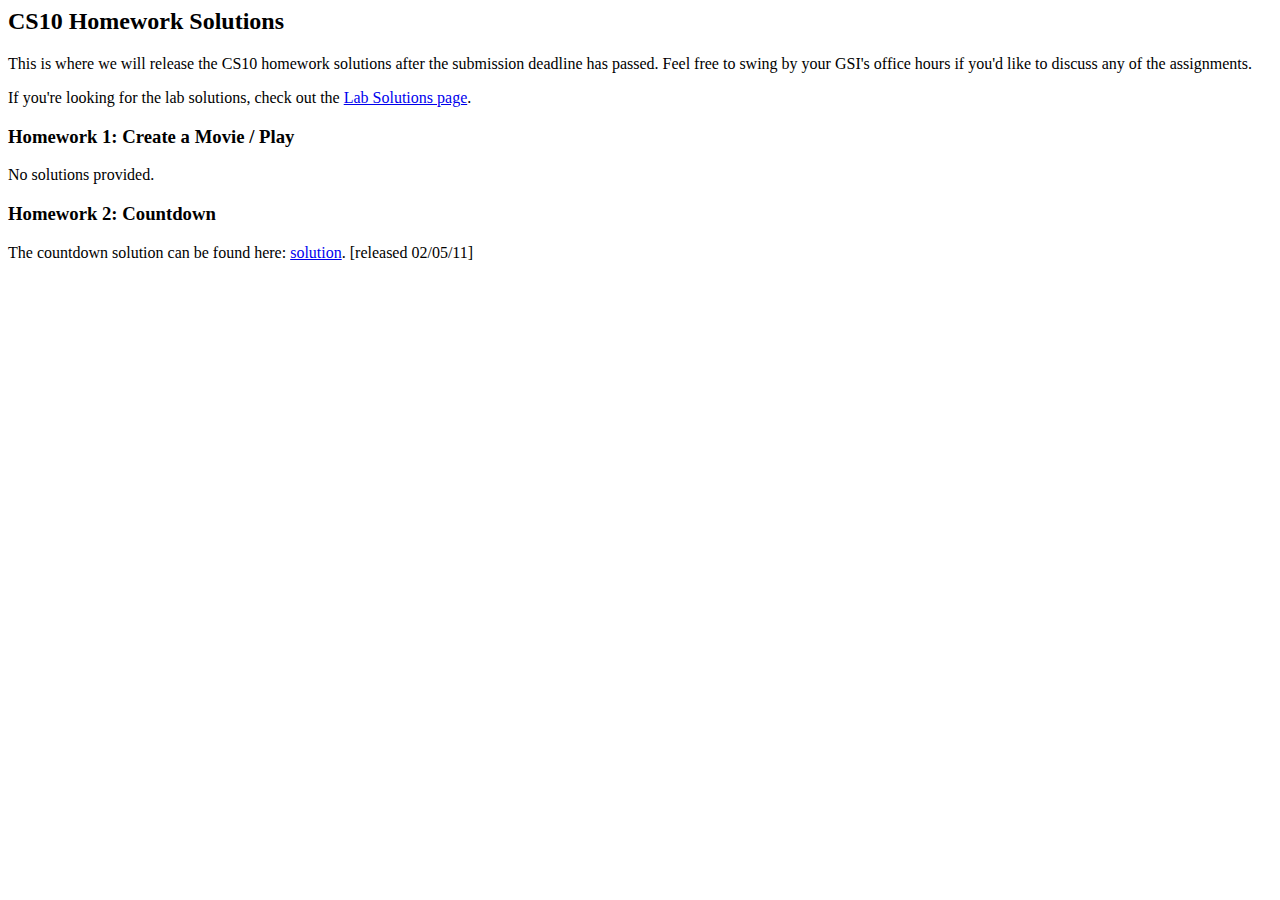
<file: hw/solutions.html>
<html>
  <head>
    <title>CS10 Homework Solutions</title>
  </head>

  <body>
    <h2>CS10 Homework Solutions</h2>
    <p>This is where we will release the CS10 homework solutions after the submission deadline has passed.  
Feel free to swing by your GSI's office hours if you'd like to discuss any of the assignments.</p>

    <p>If you're looking for the lab solutions, check out the <a href="../lab/solutions.html">Lab Solutions 
page</a>.</p>

    <div>
      <h3>Homework 1: Create a Movie / Play</h3>
      <p>No solutions provided.</p>
      <h3>Homework 2: Countdown</h3>
      <p>The countdown solution can be found here: <a 
href="http://inst.eecs.berkeley.edu/~cs10/sp11/hw/solutions/hw2/countdown-sol.ypr">solution</a>. 
[released 02/05/11]</p>
    </div>
  </body>
</html>
</file>
<file: scripts/assign.css>
html {
	background-color: #004477;
}

body {
	width: 80%;
	margin: 0 auto;
	background-color: white;
	margin-top: 20px;
	margin-bottom: 20px;
	padding: 20px;

	border-radius: 20px;
	border: 4px solid black;
}

body h1 {
	color: #001155;
	text-align: center;

	/* Solid line beneath the title */
	padding-bottom: 10px; 
	border-bottom: 1px solid #001155;
}

body h2 {
	color: #001155;
}

p.update {
	text-align: center;
	border: 1px solid #428e46;
	padding: 6px;
	font-size: small;
	font-style: italic;
	border-radius: 4px;
	background-color: #bfffc2;
}
</file>
